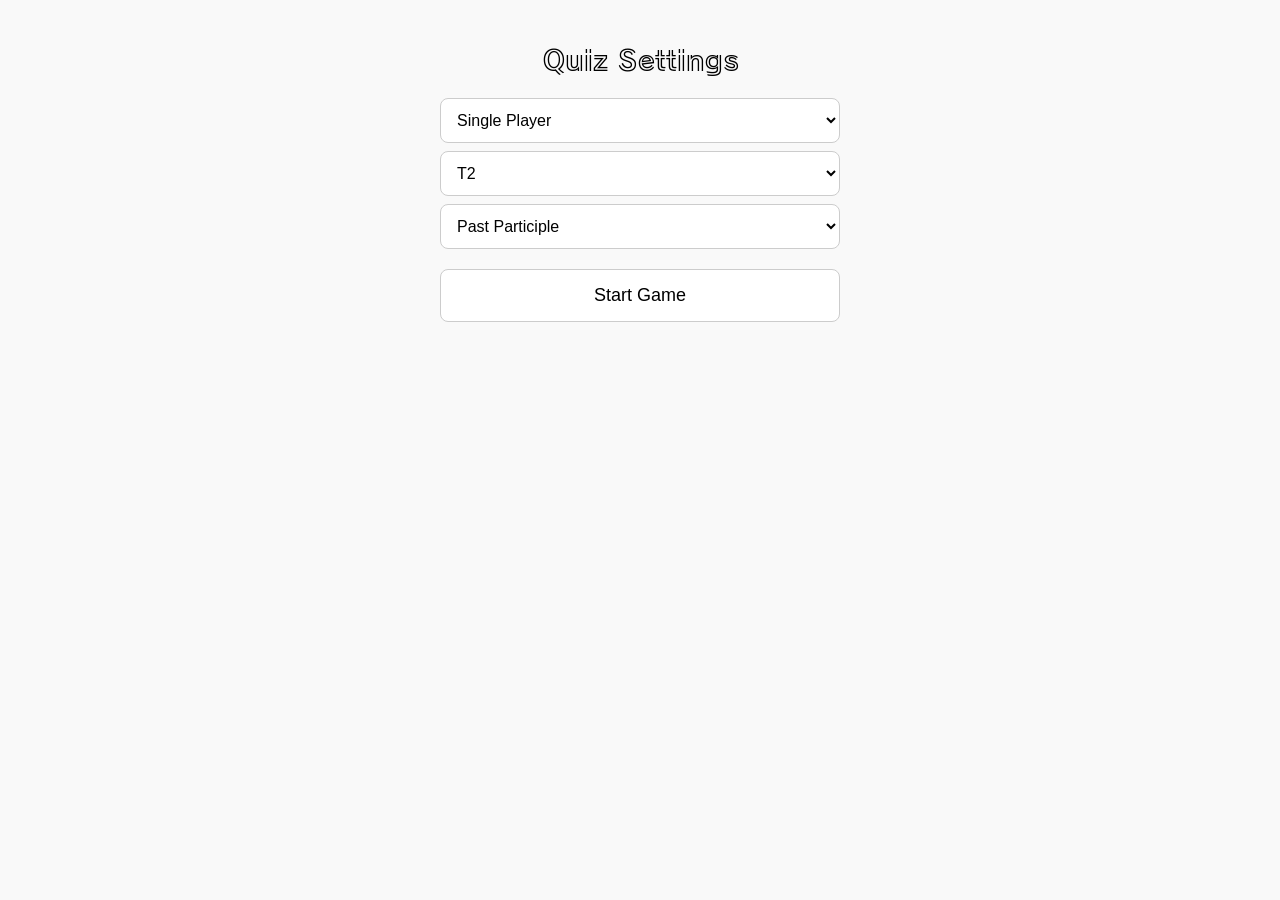
<file: index.html>
<!DOCTYPE html>
<html lang="en">
<head>
    <meta charset="UTF-8">
    <meta name="viewport" content="width=device-width, initial-scale=1.0">
    <title>English Learning Quiz</title>
    <link rel="stylesheet" href="css/style.css">
</head>
<body>

    <div id="setup-screen">
        <h1>Quiz Settings</h1>
        <select id="modeSelect" onchange="toggleTeamDropdown()">
            <option value="solo">Single Player</option>
            <option value="teams">Multi-Team (Classroom)</option>
        </select>
        <div id="team-dropdown-area" class="hidden">
            <select id="teamCountSelect">
                <option value="2">2 Teams</option>
                <option value="3">3 Teams</option>
                <option value="4">4 Teams</option>
            </select>
        </div>

        <!-- Populated dynamically by game.js -->
        <select id="moduleSelect" onchange="updateTests()"></select>
        <select id="testSelect"></select>

        <button onclick="loadAndStart()">Start Game</button>
    </div>

    <div id="game-screen" class="hidden">
        <div id="timer-display"></div>
        <div id="score-display" style="font-weight:bold; font-size:20px;">Score: 0</div>
        <h2 id="q-text"></h2>
        <div id="scoreboard"></div>
        <div id="media-container"></div>
        <div id="options-area"></div>

        <div id="final-results" class="hidden">
            <div id="results-text"></div> 
            
            <!-- Badge Container -->
            <div id="badge-display-area"></div>
            <hr>

            <!-- Seção exclusiva para Single Player -->
            <div id="single-player-controls">
                <p style="font-style: italic; color: #555;">Show your badge to your teacher!</p>            </div>

            <button id="menu-btn" onclick="location.reload()">Back to Menu</button>
        </div>
    </div>

    <!-- Importa o arquivo JavaScript -->
    <script src="js/game.js"></script>
</body>
</html>
</file>
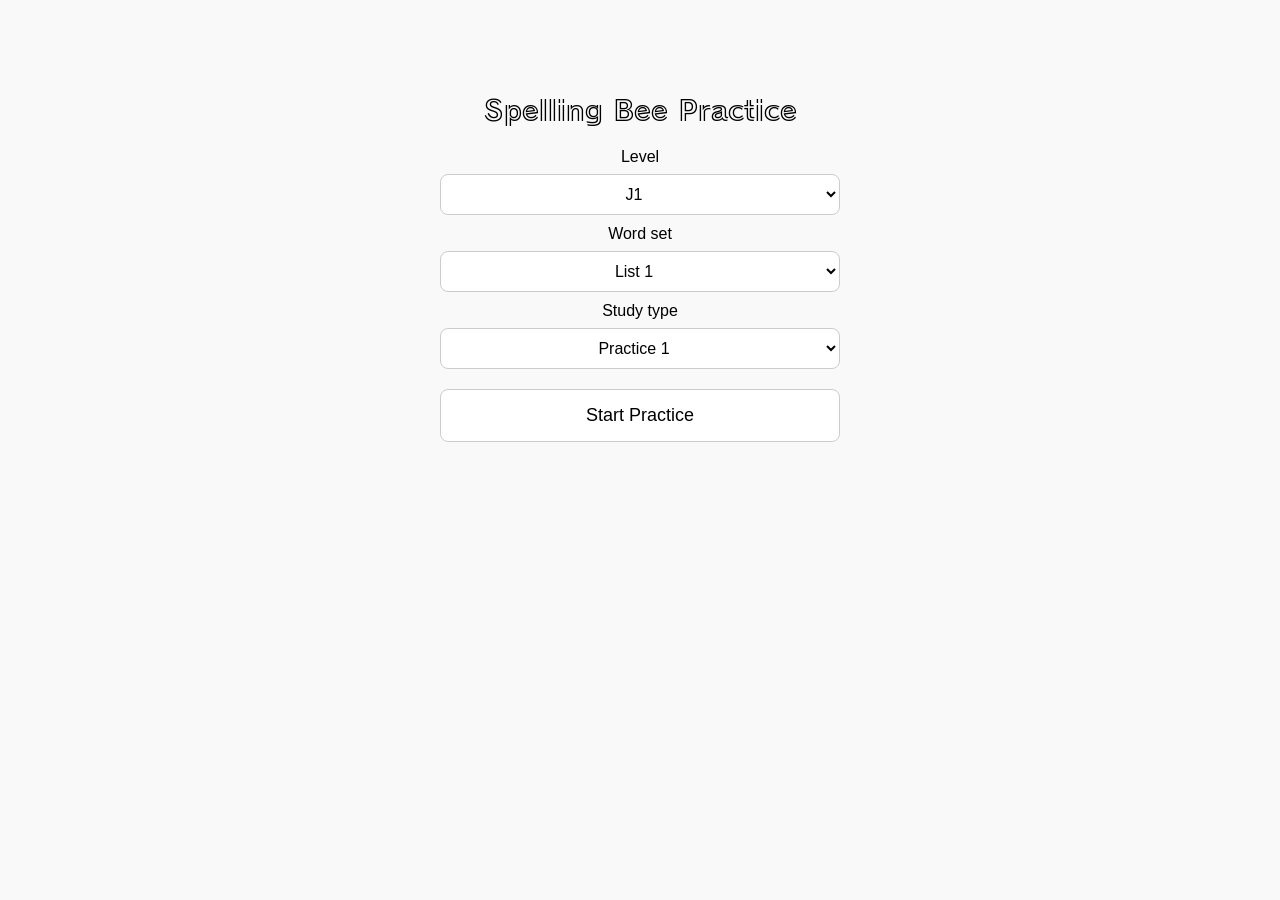
<file: spelling-bee.html>
<!DOCTYPE html>
<html lang="en">
<head>
    <meta charset="utf-8">
    <meta name="viewport" content="width=device-width,initial-scale=1">
    <title>Spelling Bee Practice</title>
    <link rel="stylesheet" href="css/style.css">
    <style>
        /* small page-specific tweaks */
        #container{max-width:900px;margin:30px auto;padding:20px}
        label{display:block;margin:10px 0 6px}
        select,input[type="text"]{width:100%;padding:10px;font-size:16px;text-align:center}
        #play-btn{margin-top:8px;padding:10px 16px}
        #answer-area{margin-top:18px}
        #progress{margin-top:10px;color:#555}
        #message{margin-top:16px;font-weight:bold}
        .hidden{display:none}
        #setup{margin:10px auto}
    </style>
</head>
<body>
<div id="container">
    <h1>Spelling Bee Practice</h1>

    <div id="setup">
        <label for="levelSelect">Level</label>
        <select id="levelSelect">
            <option>J1</option>
            <option>J2</option>
            <option>TA</option>
            <option>T1</option>
            <option>T2</option>
        </select>

        <label for="listSelect">Word set</label>
        <select id="listSelect">
            <option>List 1</option>
            <option>List 2</option>
            <option>List 3</option>
            <option>List 4</option>
        </select>

        <label for="studySelect">Study type</label>
        <select id="studySelect">
            <option>Practice 1</option>
            <option>Practice 2</option>
            <option>Championship</option>
        </select>

        <button id="startBtn">Start Practice</button>
    </div>

    <div id="game" class="hidden">
        <div id="progress">Question <span id="qIndex">0</span> / <span id="qTotal">0</span></div>

        <div id="prompt" style="margin-top:14px;font-size:18px;color:#222"></div>

        <div id="audio-area" style="margin-top:12px">
            <button id="play-btn">Play Audio (or press Space)</button>
            <audio id="audio" class="hidden"></audio>
        </div>

        <div id="answer-area">
            <label for="answerInput">Type the exact spelling (case-sensitive, punctuation matters)</label>
            <input id="answerInput" type="text" autocomplete="off" />
            <div style="margin-top:8px">
                <button id="submitBtn">Submit (Enter)</button>
                <button id="skipBtn">Skip</button>
            </div>
        </div>

        <div id="message"></div>
    </div>

    <div id="final" class="hidden" style="margin-top:18px">
        <h2>Results</h2>
        <div id="final-summary"></div>
        <button id="backBtn">Back to Menu</button>
    </div>
</div>

<script src="js/spelling-bee.js" defer></script>
</body>
</html>
</file>
<file: css/style.css>
@import url('https://fonts.googleapis.com/css2?family=Train+One&display=swap');

/* Estilos Gerais (Padrão para Computador / Telas Grandes) */
:root {
    --legendary1: #2d1a47;
    --legendary2: #f59d34;
    --gold1: #c99a3e;
    --gold2: #f7d165;
    --silver1: #666b7d;
    --silver2: #ccd2de;
    --bronze1: #713221;
    --bronze2: #f7b585;
}

* {
    box-sizing: border-box;
}

body {
    font-family: sans-serif;
    text-align: center;
    padding: 20px;
    max-width: 850px;
    margin: 0 auto;
    background-color: #f9f9f9;
}

.hidden {
    display: none !important;
}

h1 {
    font-family: "Train One", system-ui;
    font-size: 28px;
    font-weight: 300;
}

h2 {
    font-size: 22px;
}

/* Campos de Seleção (Dropdowns) */
select {
    padding: 12px;
    font-size: 16px;
    margin: 8px auto;
    border-radius: 8px;
    border: 1px solid #ccc;
    width: 80%;
    max-width: 400px;
    display: block;
    background-color: #fff;
    cursor: pointer;
}

/* Configuração Padrão de Botões */
button {
    padding: 15px;
    margin: 20px auto;
    cursor: pointer;
    width: 80%;
    max-width: 400px;
    font-size: 18px;
    border-radius: 8px;
    border: 1px solid #ccc;
    background-color: #fff;
    display: block;
    transition: background-color 0.2s, opacity 0.2s;
}

button:hover:not(:disabled) {
    background-color: #f0f0f0;
}

/* Estado de botões desabilitados */
button:disabled {
    opacity: 0.5;
    cursor: not-allowed !important;
    background-color: #eaeaea;
    border-color: #ddd;
}

/* Respostas Solo (Correta / Incorreta) */
.correct {
    background-color: #2ecc71 !important; /* Fundo Verde destacado */
    border-color: #27ae60 !important;
    color: #000000 !important;            /* Texto Preto */
    font-weight: bold;
}

.wrong {
    background-color: #ff6b6b !important; /* Fundo Vermelho/Rosa destacado */
    border-color: #ee5253 !important;
    color: #000000 !important;            /* Texto Preto */
    font-weight: bold;
}

#timer-display {
    font-size: 30px;
    font-weight: bold;
    color: #0066cc;
    margin: 15px;
}

#score-display {
    font-size: 22px;
    font-weight: bold;
    color: #333;
    margin-bottom: 15px;
}

/* Área de Mídia (Imagens e Áudios) */
#media-container img {
    max-width: 100%;
    height: auto;
    max-height: 250px;
    border-radius: 8px;
    margin-bottom: 10px;
}

/* --- PAINEL DO PROFESSOR E MULTIPLAYER (TEAMS) --- */
#scoreboard {
    background-color: #edf2f7;
    border: 2px dashed #cbd5e0;
    border-radius: 12px;
    padding: 18px;
    margin: 20px 0;
}

/* Botão "Ninguém Pontuou / Revelar Resposta" */
.teacher-controls button {
    width: auto !important;
    max-width: 100% !important;
    display: inline-block !important;
    margin: 0 0 15px 0 !important;
    font-weight: bold;
}

.team-box {
    border: 2px solid #cbd5e0;
    padding: 12px;
    border-radius: 8px;
    min-width: 130px;
    background: #fff;
    box-shadow: 0 2px 5px rgba(0,0,0,0.05);
}

.team-score {
    font-size: 28px;
    font-weight: bold;
    color: #2d3748;
    margin: 6px 0;
}

/* Botão de adicionar ponto dentro da caixa do time */
.team-box button {
    width: 100% !important;
    max-width: 100% !important;
    display: block !important;
    margin: 6px 0 0 0 !important;
    padding: 8px 12px !important;
    font-size: 15px !important;
    font-weight: bold;
}

/* Estilos para as Badges na Tela Final */
.badge-box {
    padding: 20px;
    margin: 20px auto;
    border-radius: 12px;
    width: 90%;
    max-width: 400px;
    box-shadow: 0 4px 6px rgba(0,0,0,0.1);
}

.badge-legendary { background-color: var(--legendary1); color: var(--legendary2); }
.badge-gold { background-color: var(--gold1); color: var(--gold2); }
.badge-silver { background-color: var(--silver1); color: var(--silver2); }
.badge-bronze { background-color: var(--bronze1); color: var(--bronze2); }

/* Preview da Badge e Botão de Download */
.badge-image {
    max-width: 100%;
    height: auto;
    display: block;
    margin: 12px auto;
    border-radius: 8px;
    box-shadow: 0 3px 6px rgba(0,0,0,0.12);
}

.download-btn {
    display: inline-block;
    margin: 10px auto;
    padding: 10px 16px;
    border-radius: 8px;
    font-weight: 700;
    cursor: pointer;
    border: none;
    box-shadow: 0 2px 4px rgba(0,0,0,0.08);
    transition: transform 0.08s ease, box-shadow 0.12s ease;
    font-size: 16px;
    outline: none;
    text-decoration: none;
}

.download-btn:hover { transform: translateY(-1px); box-shadow: 0 4px 8px rgba(0,0,0,0.12); }
.download-btn:active { transform: translateY(0); }

.download-btn.legendary, .download-btn.badge-legendary { background-color: var(--legendary1); color: var(--legendary2); }
.download-btn.gold, .download-btn.badge-gold { background-color: var(--gold1); color: var(--gold2); }
.download-btn.silver, .download-btn.badge-silver { background-color: var(--silver1); color: var(--silver2); }
.download-btn.bronze, .download-btn.badge-bronze { background-color: var(--bronze1); color: var(--bronze2); }

.download-btn.badge-legendary:hover { background-color: var(--legendary2); color: var(--legendary1); }
.download-btn.badge-gold:hover { background-color: var(--gold2); color: var(--gold1); }
.download-btn.badge-silver:hover { background-color: var(--silver2); color: var(--silver1); }
.download-btn.badge-bronze:hover { background-color: var(--bronze2); color: var(--bronze1); }

/* --- OTIMIZAÇÃO PARA SMARTPHONES (Telas menores que 600px) --- */
@media screen and (max-width: 600px) {
    body {
        padding: 15px 0;
    }
    h1 {
        font-size: 24px;
        font-weight: 400;
    }
    h2 {
        font-size: 18px;
    }
    button, select {
        width: 92%;
        padding: 16px;
        font-size: 16px;
        margin: 18px auto;
    }
    .download-btn { 
        width: 90%; 
        display: block; 
    }
    .team-box {
        min-width: 45%;
    }
}
</file>
